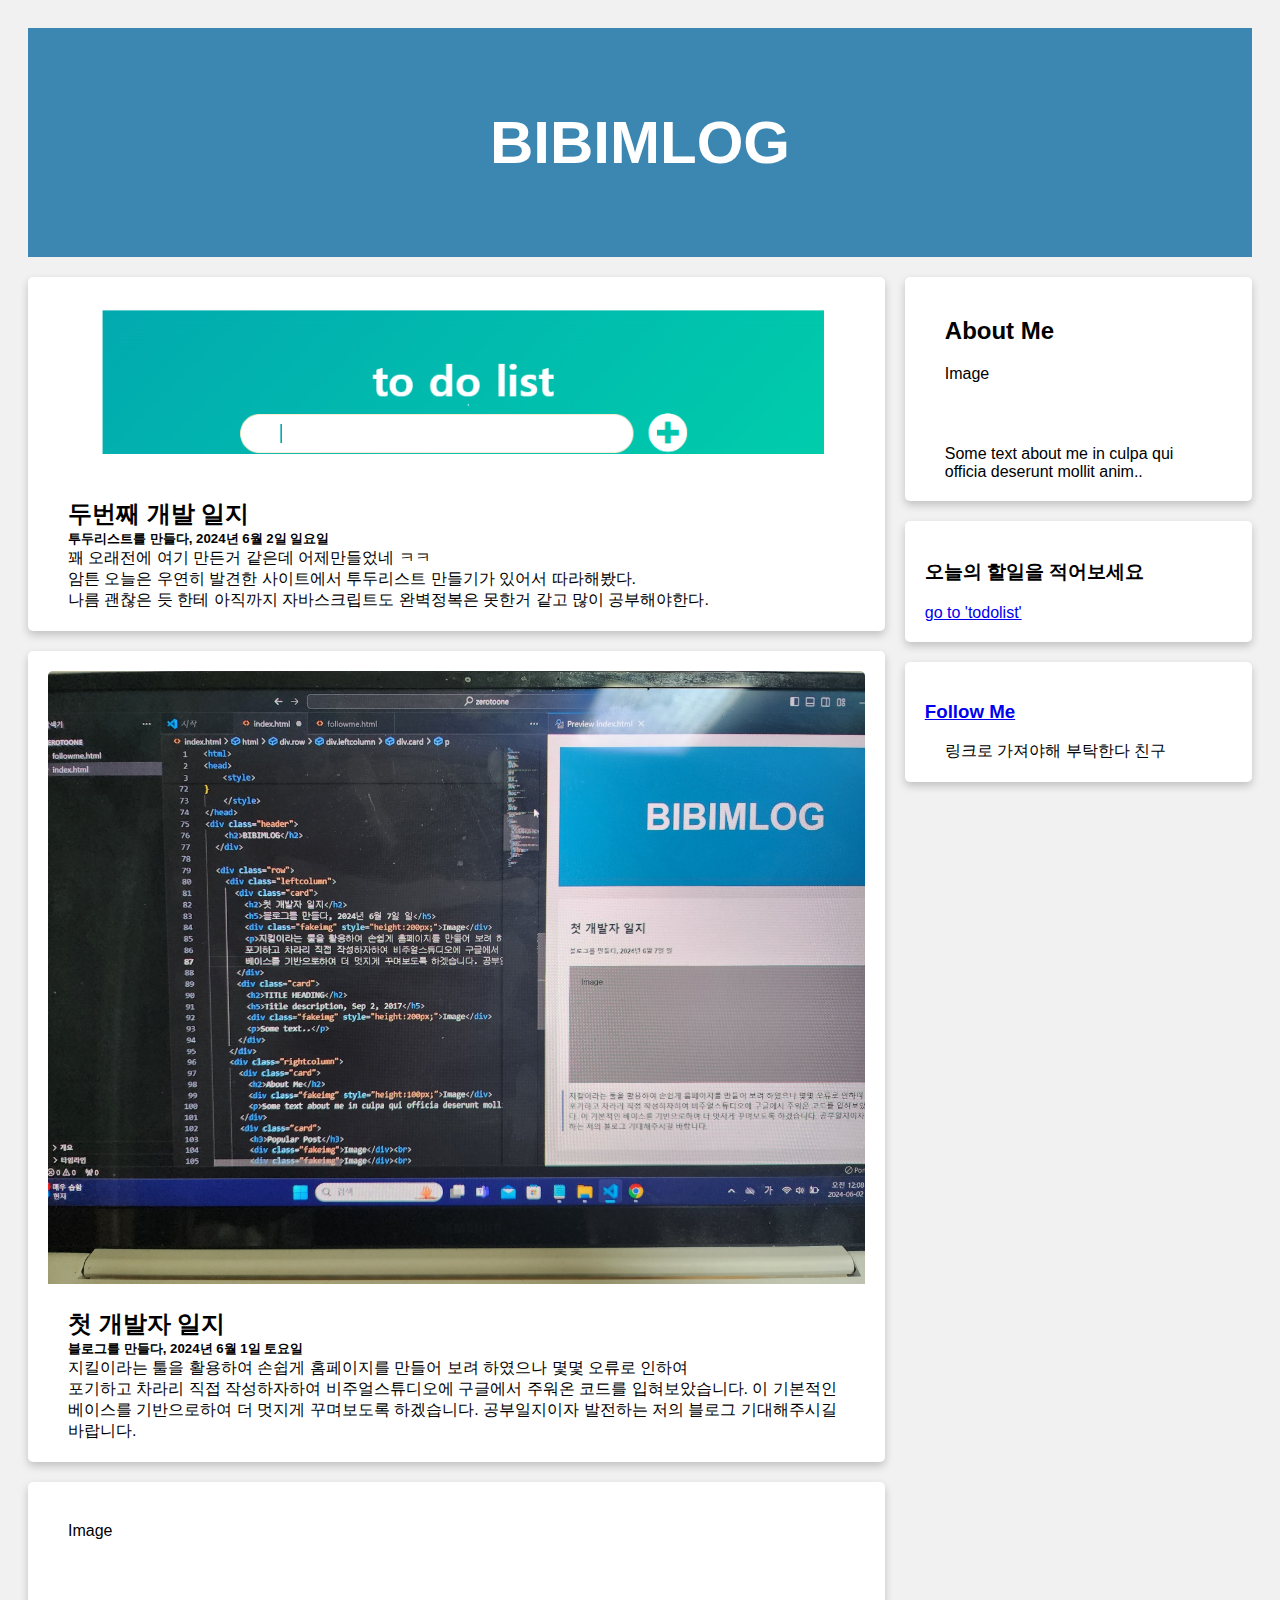
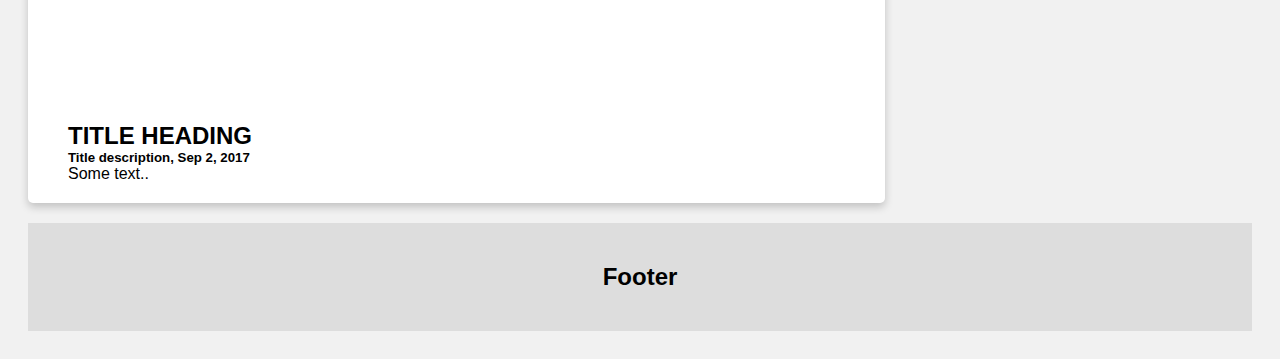
<file: index.html>
<!DOCTYPE html>
<html>
<head>
    <style>
        * {
            box-sizing: border-box;
        }

        body {
            font-family: Arial;
            padding: 20px;
            background: #f1f1f1;
        }

        /* Header/Blog Title */
        .header {
            padding: 30px;
            font-size: 40px;
            text-align: center;
            background: #3B87B2;
            color: white;
        }

        /* Create two unequal columns that floats next to each other */
        /* Left column */
        .leftcolumn {
            float: left;
            width: 70%;
        }

        /* Right column */
        .rightcolumn {
            float: left;
            width: 30%;
            padding-left: 20px;
        }

        /* Fake image */
        .fakeimg {
            width: 100%;
            padding: 20px;
        }

        /* Add a card effect for articles */
        .card {
            background-color: white;
            padding: 20px;
            margin-top: 20px;
            overflow: hidden; /* Prevent content from overflowing */
            box-shadow: 0 4px 8px 0 rgba(0, 0, 0, 0.2); /* Add shadow */
            border-radius: 5px; /* Add rounded corners */
        }

        .card img {
            width: 100%;
            border-radius: 5px 5px 0 0; /* Add rounded corners to top */
        }

        .card h2, .card h5, .card p {
            margin: 0;
            padding: 0 20px;
        }

        .card h2 {
            padding-top: 20px;
        }

        .card.popular-post {
            margin-bottom: 20px; /* Add margin below the card */
        }

        /* Clear floats after the columns */
        .row:after {
            content: "";
            display: table;
            clear: both;
        }

        /* Footer */
        .footer {
            padding: 20px;
            text-align: center;
            background: #ddd;
            margin-top: 20px;
        }

        /* Responsive layout - when the screen is less than 800px wide, make the two columns stack on top of each other instead of next to each other */
        @media screen and (max-width: 800px) {
            .leftcolumn, .rightcolumn {
                width: 100%;
                padding: 0;
            }
            .card.popular-post {
                display: none;
            }
        }
    </style>
</head>
<body>
<div class="header">
    <h2>BIBIMLOG</h2>
</div>

<div class="row">
    <div class="leftcolumn">
        <div class="card">
            <img src="image/투두리스트만들기.png" alt="투두리스트만들기">
            <h2>두번째 개발 일지</h2>
            <h5>투두리스트를 만들다, 2024년 6월 2일 일요일</h5>
            <p>꽤 오래전에 여기 만든거 같은데 어제만들었네 ㅋㅋ<br/>
            암튼 오늘은 우연히 발견한 사이트에서 투두리스트 만들기가 있어서 따라해봤다.<br/>
            나름 괜찮은 듯 한테 아직까지 자바스크립트도 완벽정복은 못한거 같고 많이 공부해야한다.</p>
        </div>

        <div class="card">
            <img src="image/1일차.jpg" alt="블로그를 만들다">
            <h2>첫 개발자 일지</h2>
            <h5>블로그를 만들다, 2024년 6월 1일 토요일</h5>
            <p>지킬이라는 툴을 활용하여 손쉽게 홈페이지를 만들어 보려 하였으나 몇몇 오류로 인하여<br/>
            포기하고 차라리 직접 작성하자하여 비주얼스튜디오에 구글에서 주워온 코드를 입혀보았습니다. 이 기본적인
            베이스를 기반으로하여 더 멋지게 꾸며보도록 하겠습니다. 공부일지이자 발전하는 저의 블로그 기대해주시길 바랍니다.<br/></p>
        </div>

        <div class="card">
            <div class="fakeimg" style="height:200px;">Image</div>
            <h2>TITLE HEADING</h2>
            <h5>Title description, Sep 2, 2017</h5>
            <p>Some text..</p>
        </div>
    </div>
    <div class="rightcolumn">
        <div class="card">
            <h2>About Me</h2>
            <div class="fakeimg" style="height:100px;">Image</div>
            <p>Some text about me in culpa qui officia deserunt mollit anim..</p>
        </div>
        <div class="card popular-post">
            <h3>오늘의 할일을 적어보세요</h3>
            <a href="todolist.html">go to 'todolist'</a>
        </div>
        <div class="card">
            <a href="followme.html">
                
                <h3>Follow Me</h3>
                 </a>
                <p>링크로 가져야해 부탁한다 친구</p>
           
        </div>
    </div>
</div>

<div class="footer">
    <h2>Footer</h2>
</div>
</body>
</html>
</file>
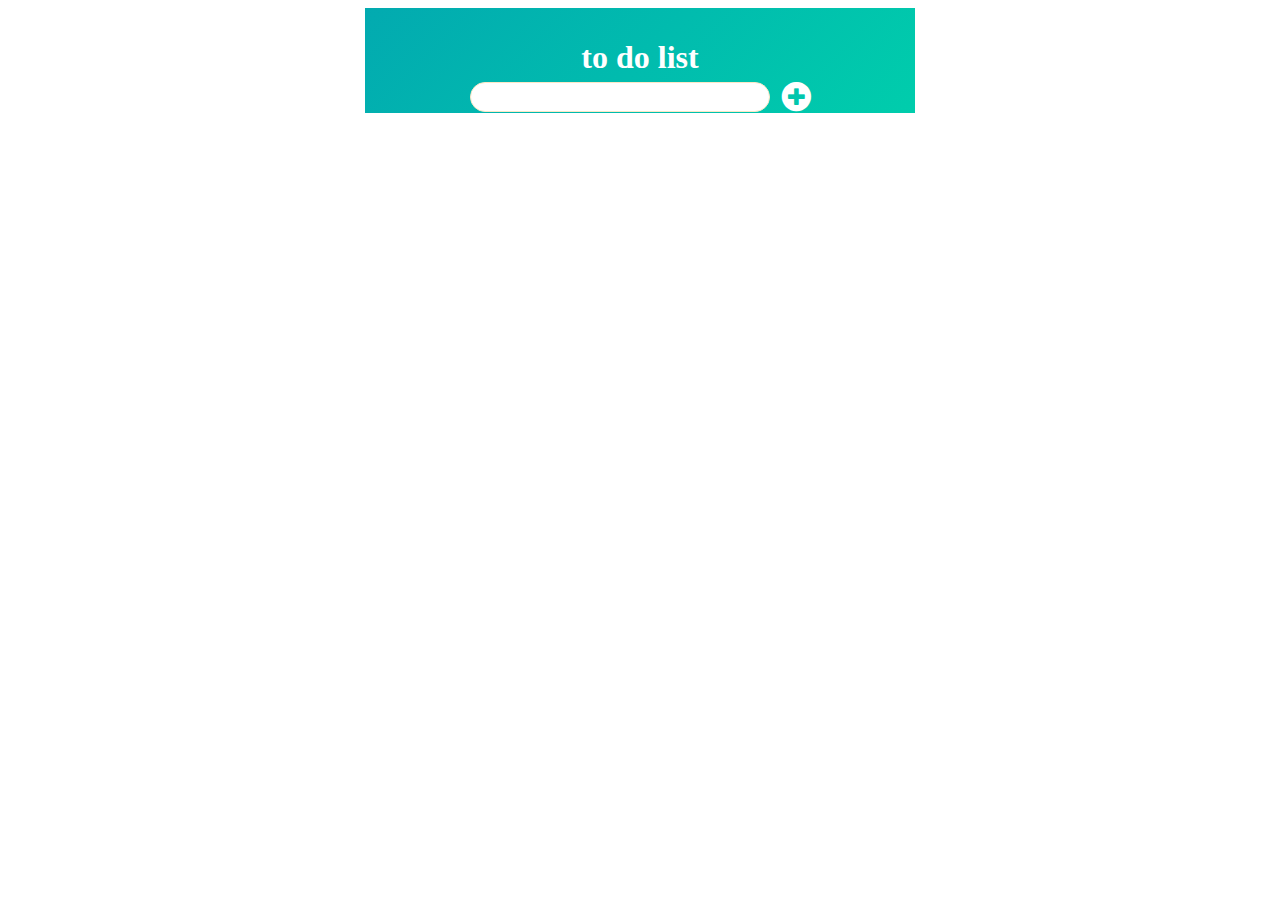
<file: todolist.html>
<html>
    <head>
<title>투두리스트</title>
<link href="https://cdnjs.cloudflare.com/ajax/libs/font-awesome/5.15.1/css/all.min.css"
rel="stylesheet">
<link rel="stylesheet" href="todostyle.css">

    </head>
    <body>
    <div id ="todolist">
        <div class="main_title">
<h1> to do list</h1>
    </div>

    <div class = "input_section">
        <form>
            <div>
                <input type = "text" class = "item" autofocus="true">
            </div>
            <button type = "button" class="input_button"><i class="fas fa-plus-circle"></i></button>
        </div>
        </form>
    </div>

    <div class="item_list"></div>

</div>

<script src="todomain.js" defer></script>
</body>
</html>
</file>
<file: todostyle.css>
body{
    caret-color: #02aab0;
    color: #272341;
}

#todolist{
    text-align: left;
    max-width: 550px;
    margin: auto;
    background: linear-gradient(135deg, #02aab0, #00cdac);
}

.main_title{
    margin: 0px;
    padding-top: 10px;
    text-align: center;
    color: white;
}

.main_title h1{
    margin-bottom: 5px;
}

.input_section{
    margin: auto;
}

.input_section form{
    margin: 0px 70px 5px 105px;
    align-items: center;
    display: flex;
    justify-content: space-between;
}

.item {
    width: 300px;
    height: 30px;
    border-radius: 15px;
    border: 1px solid #fbe7c6;
    padding: 0px 30px;
}

*:focus{
    outline: none;
}

.input_button{
    background-color: transparent;
    font-size: 30px;
    line-height: 60px;
    margin-left: 5px;
    margin-right: 65px;
    color: white;
    border: 0;
}

ul{
    margin: 0;
    padding: 0;
    list-style: none;
}

ul li{
    cursor: pointer;
    position: relative;
    padding: 12px 8px 12px 110px;
    background: #eee;
    font-size: 18px;
    transition: 0.3s;
}

ul li:hover {
    background: #ddd;
}

.close{
    position: absolute;
    right: 10px;
    top: 0;
    align-items: center;
    text-align: center;
    margin: 8px, 60px;
    padding: 4px 8px;
    border: none;
    background: #ffffff00;
}
    .close:hover {
        background: linear-gradient(135deg, #02aab0, #00cdac);
        border-radius: 100%;
        color: white;
    }

    ul li.checked{
        background: #ddd;
        color: #272341;
        text-decoration: line-through;
    }

    ul li.checked::before {
        content: "";
        position: absolute;
        border-color: #272341;
        border-style: solid;
        border-width: 0 2px 2px 0;
        top: 13px;
        left: 80px;
        transform: rotate(45deg);
        height: 15px;
        width: 7px;
    }

    @media screen and (max-width: 768px){
        body{
            margin: 0;
        }
        #todolist {
            max-width: 100%;
        }

        .input_section form{
            margin: 0px 30px 5px 30px;
            align-items: center;
            display: flex;
            justify-content: space-between;
        }

        .item{
            width: 200px;
            height: 30px;
            border-radius: 15px;
            border: 1px solid #fbe7c6;
            padding: 0px 30px;
        }

        .close {
            position: absolute;
            align-items: center;
            text-align: center;
            margin: 8px 15px;
            padding: 4px 8px;
            border: none;
            background: rgba(255, 255, 255, 0);
        }
        }
</file>
